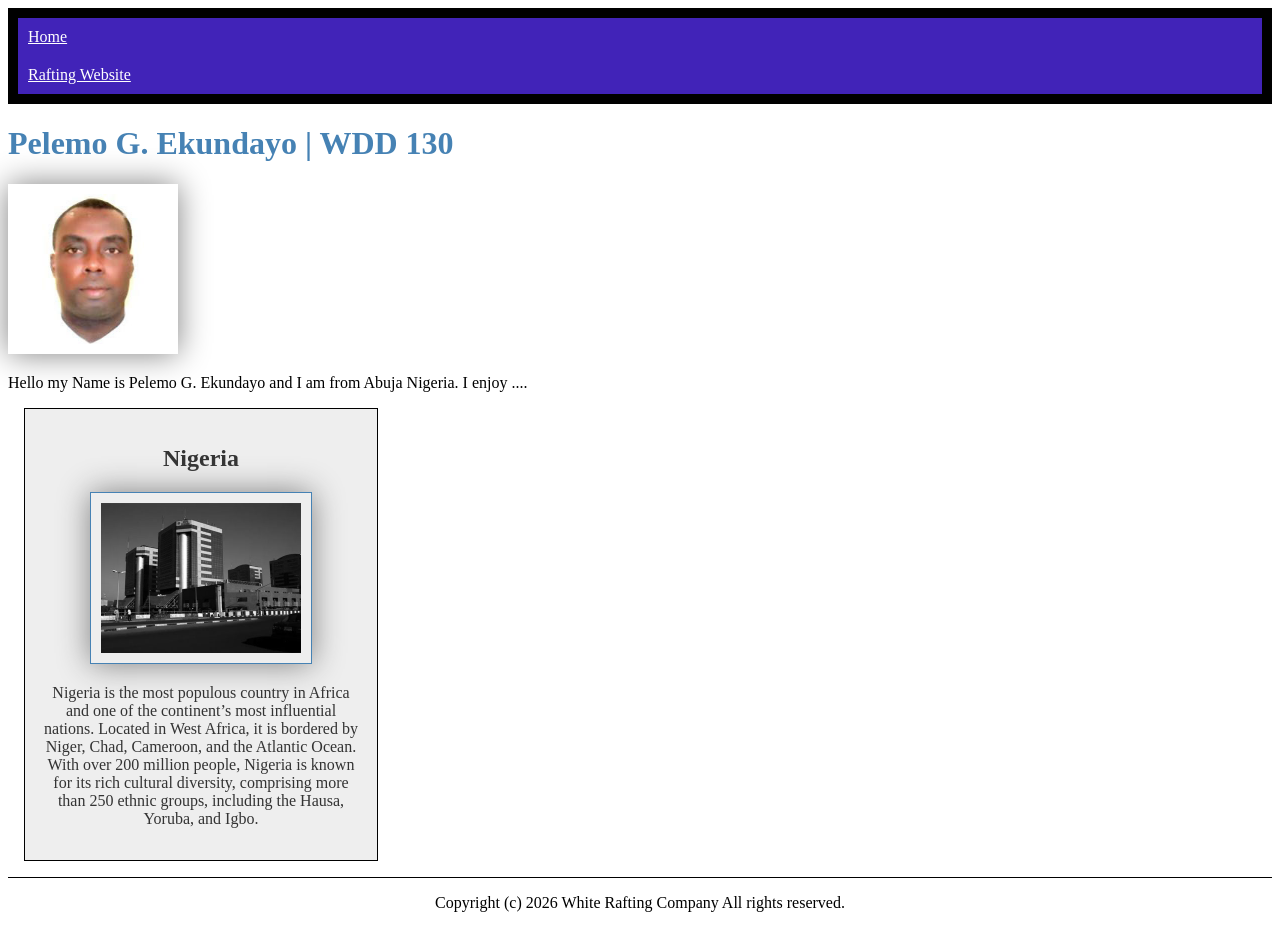
<file: index.html>
<!DOCTYPE html>
<html lang="en">

<head>
    <meta charset="UTF-8">
    <meta name="viewport" content="width=device-width, initial-scale=1.0">
    <title>WDD 130 | Pelemo G. Ekundayo</title>
    <meta name="description" content="Pelemo G. Ekundayo's BYU Pathway Course WDD 130 course home
    page">
    <meta name="author" content="Pelemo G. Ekundayo">
    <link rel="stylesheet" href="styles/styles.css">
</head>

<body>
    <header>
        <nav>
            <a href="#">Home</a>
            <a href="wwr/">Rafting Website</a>
        </nav>
    </header>
    <main>
        <h1>Pelemo G. Ekundayo | WDD 130</h1>
        <img src="images/profile.jpg" alt="Hello my Name is Pelemo G. Ekundayo" width="200">
        <p>Hello my Name is Pelemo G. Ekundayo and I am from Abuja Nigeria. I enjoy ....</p>
    </main>
    <aside>
        <h2>Nigeria</h2>
        <img src="images/abuja.jpg" alt="Abuja city">
        <p>Nigeria is the most populous country in Africa and one of the continent’s
            most influential nations. Located in West Africa, it is bordered by Niger, Chad,
            Cameroon, and the Atlantic Ocean. With over 200 million people, Nigeria is known for its
            rich cultural diversity, comprising more than 250 ethnic groups, including the Hausa,
            Yoruba, and Igbo.</p>

    </aside>
    <footer>
        <p>Copyright (c) 2026 White Rafting Company All rights reserved.</p>
    </footer>
</body>

</html>
</file>
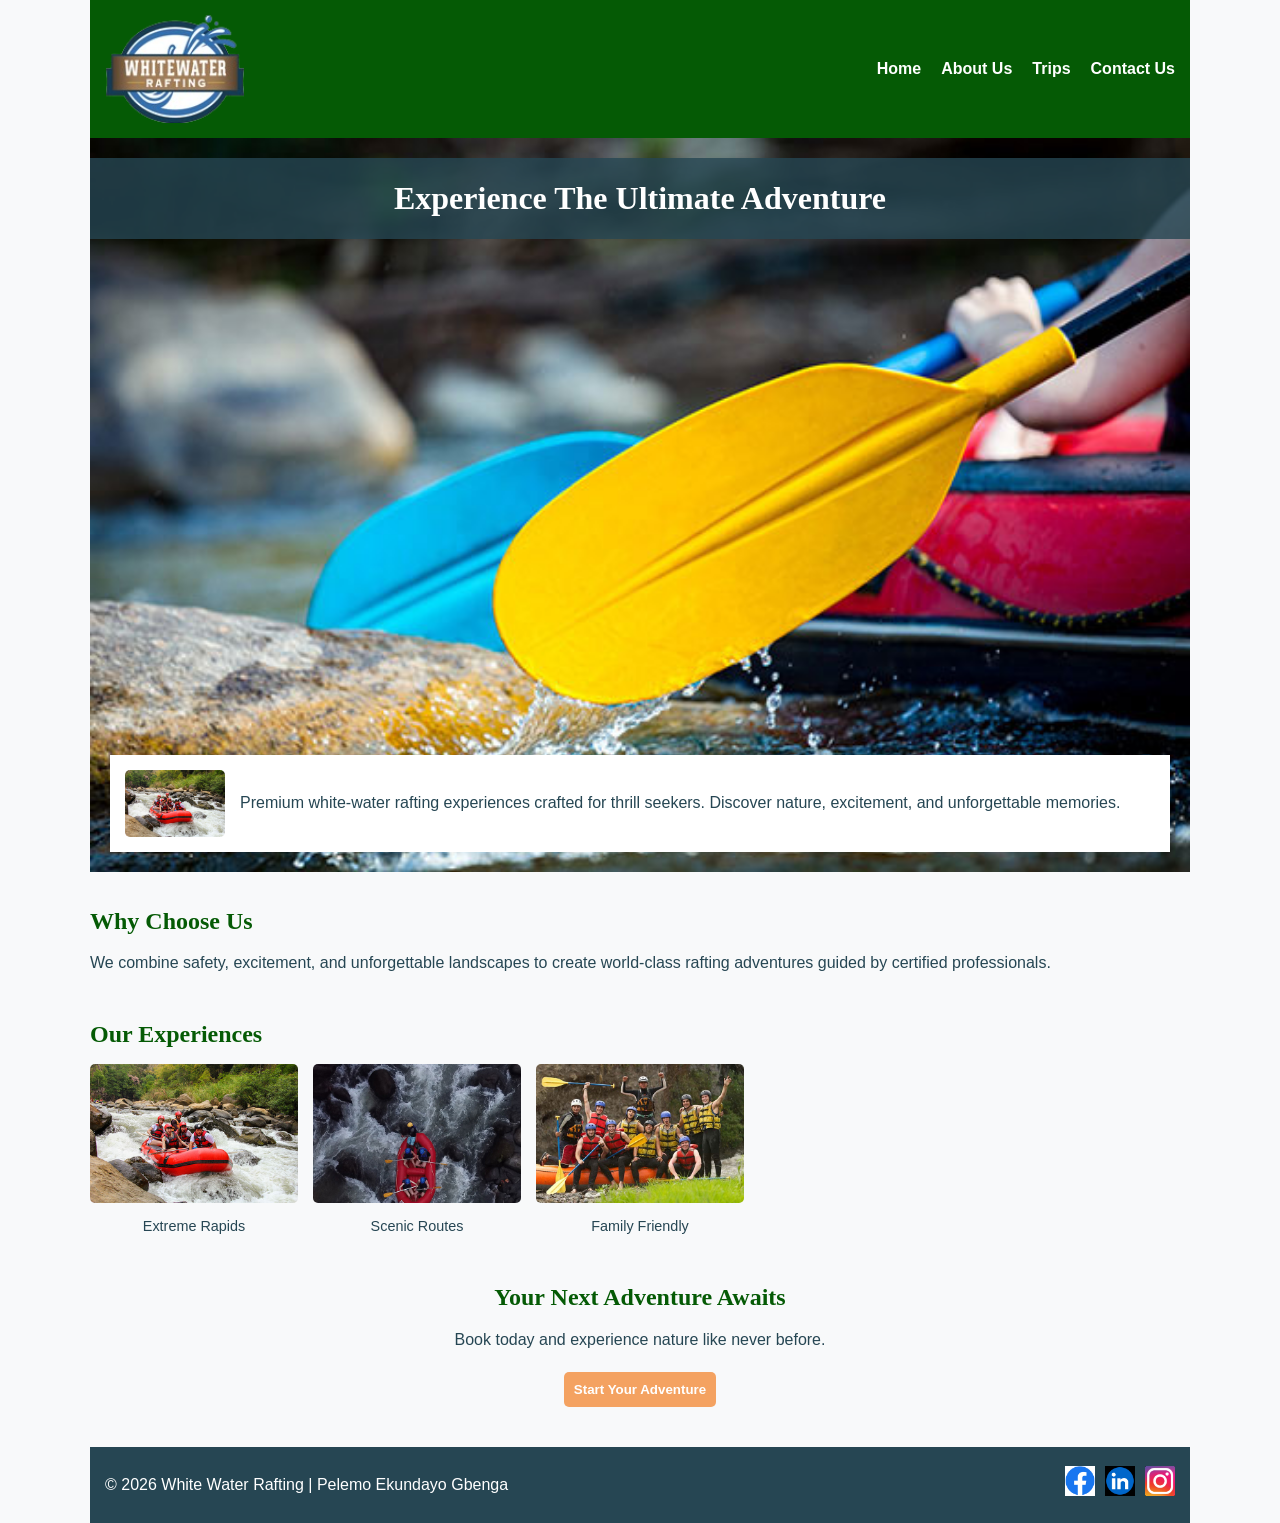
<file: wwr/index.html>
<!DOCTYPE html>
<html lang="en">

<head>
    <meta charset="UTF-8">
    <meta name="viewport" content="width=device-width, initial-scale=1.0">

    <title>Home | White Water Rafting</title>

    <meta name="description"
      content="Experience unforgettable white water rafting adventures with expert guides. Explore thrilling trips and breathtaking rivers.">
    <meta name="author" content="Pelemo Ekundayo Gbenga">

    <link rel="stylesheet" href="styles/rafting.css">
</head>

<body>

    <!-- ================= HEADER ================= -->
    <header class="site-header">

        <img src="images/logo.png" alt="White Water Rafting Company Logo" class="logo">

        <nav>
            <ul class="navigation">
                <li><a href="index.html">Home</a></li>
                <li><a href="about.html">About Us</a></li>
                <li><a href="trips.html">Trips</a></li>
                <li><a href="contact.html">Contact Us</a></li>
            </ul>
        </nav>

    </header>


    <!-- ================= MAIN ================= -->
    <main>

        <!-- HERO -->
        <div class="hero">

            <img src="images/hero.jpg" alt="Group enjoying white water rafting adventure">

            <h1>Experience The Ultimate Adventure</h1>

            <article>
                <img src="images/raft1.jpg" alt="Happy rafting participants smiling after trip">

                <p>
                    Premium white-water rafting experiences crafted for thrill seekers.
                    Discover nature, excitement, and unforgettable memories.
                </p>
            </article>

        </div>


        <!-- WHY CHOOSE US -->
        <section class="about-preview">

            <h2>Why Choose Us</h2>

            <p>
                We combine safety, excitement, and unforgettable landscapes to create
                world-class rafting adventures guided by certified professionals.
            </p>

        </section>


        <!-- FEATURES -->
        <section class="features">

            <h2>Our Experiences</h2>

            <div class="adventure-gallery">

                <figure>
                    <img src="images/raft1.jpg" alt="Rafting through powerful river rapids">
                    <figcaption>Extreme Rapids</figcaption>
                </figure>

                <figure>
                    <img src="images/raft2.jpg" alt="Rafting through scenic mountain river">
                    <figcaption>Scenic Routes</figcaption>
                </figure>

                <figure>
                    <img src="images/raft3.jpg" alt="Family enjoying safe rafting experience">
                    <figcaption>Family Friendly</figcaption>
                </figure>

            </div>

        </section>


        <!-- CTA -->
        <section class="cta">

            <h2>Your Next Adventure Awaits</h2>

            <p>Book today and experience nature like never before.</p>

            <a href="trips.html">
                <button>Start Your Adventure</button>
            </a>

        </section>

    </main>


    <!-- ================= FOOTER ================= -->
    <footer>

        <p>© 2026 White Water Rafting | Pelemo Ekundayo Gbenga</p>

        <nav class="socialmedia">
            <a href="#"><img src="images/facebook.jpg" alt="Visit our Facebook page"></a>
            <a href="#"><img src="images/linkedin.jpg" alt="Visit our LinkedIn page"></a>
            <a href="#"><img src="images/instagram.jpg" alt="Visit our Instagram page"></a>
        </nav>

    </footer>

</body>

</html>
</file>
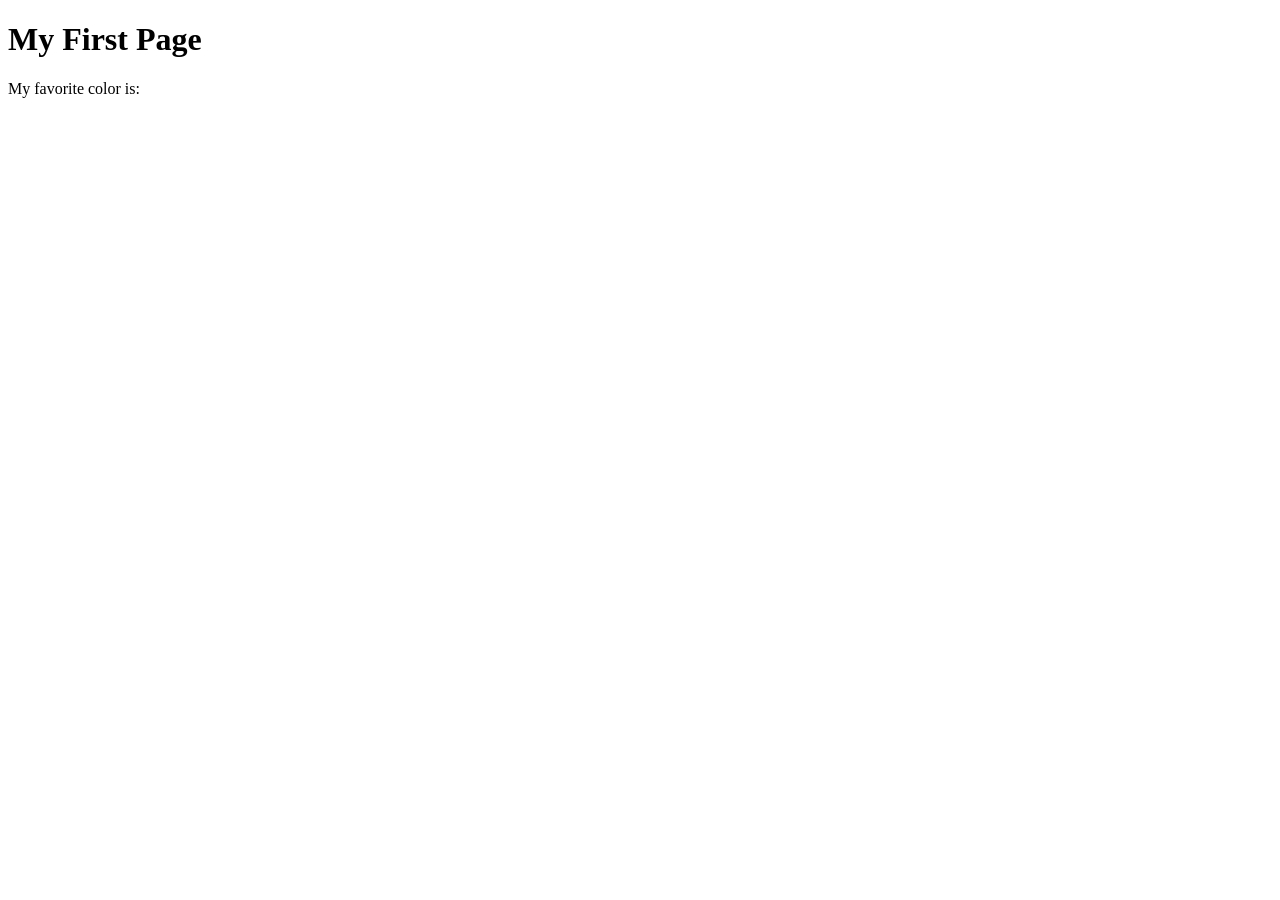
<file: week01/first-page.html>
<!DOCTYPE html>
<html lang="en">
<head>
    <meta charset="UTF-8">
    <meta name="viewport" content="width=device-width, initial-scale=1.0">
    <title>My First Page</title>
</head>
<body>
    <h1>My First Page</h1>
    <p>My favorite color is: </p>
</body>
</html>
</file>
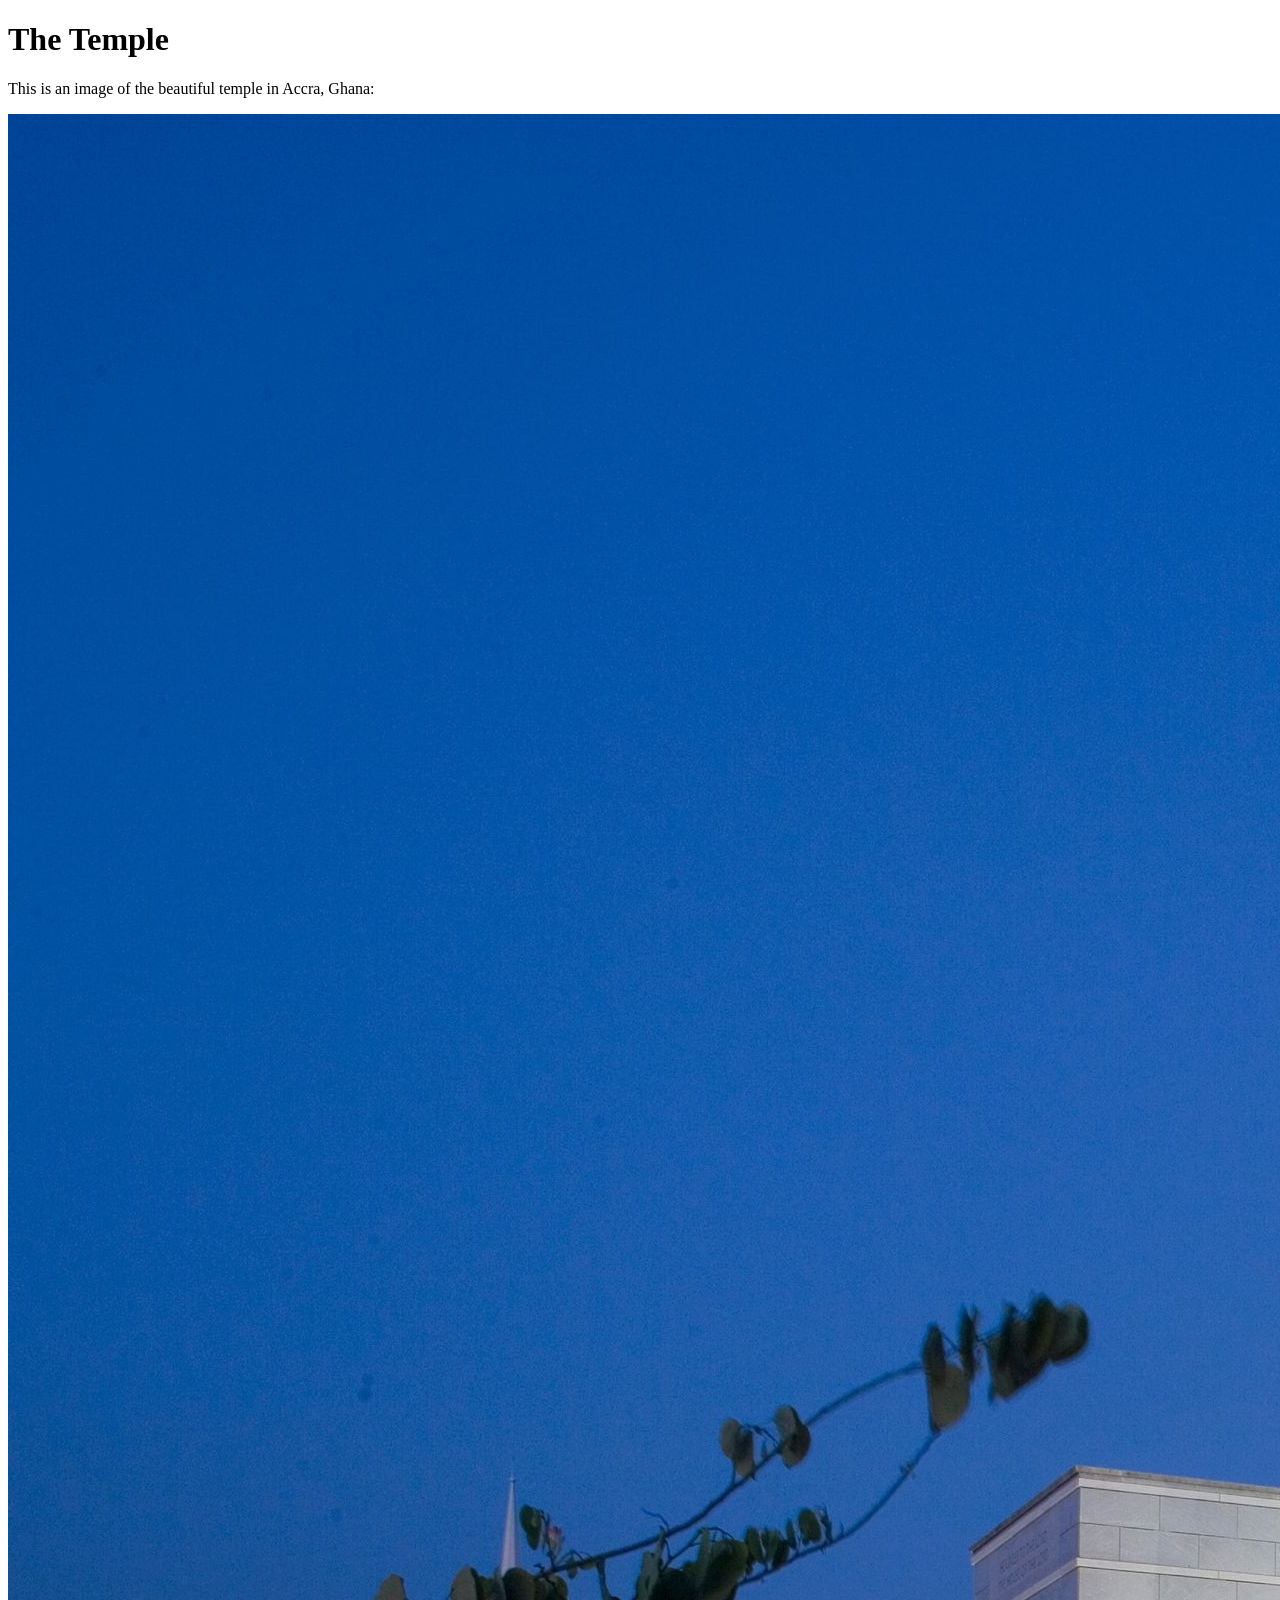
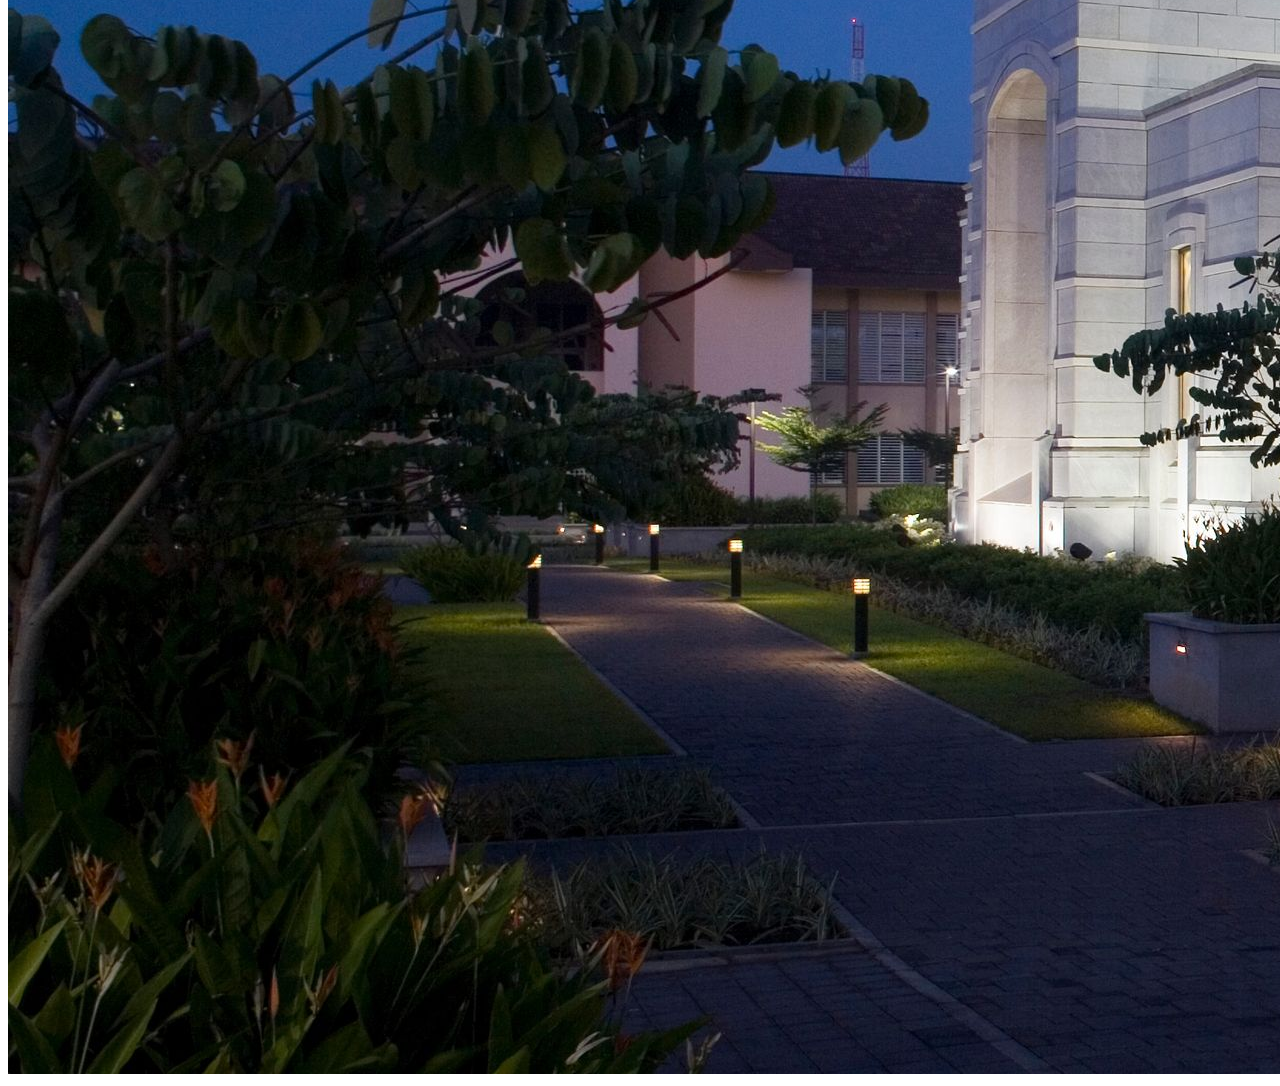
<file: week01/images.html>
<!DOCTYPE html>
<html lang="en">
<head>
    <meta charset="UTF-8">
    <meta name="viewport" content="width=device-width, initial-scale=1.0">
    <title>Temple Image</title>
</head>
<body>
    <h1>The Temple</h1>
    <p>This is an image of the beautiful temple in Accra, Ghana:</p>
    <img src="images/temple-large.jpeg" alt="The Accra Ghana Temple">
    
</body>
</html>
</file>
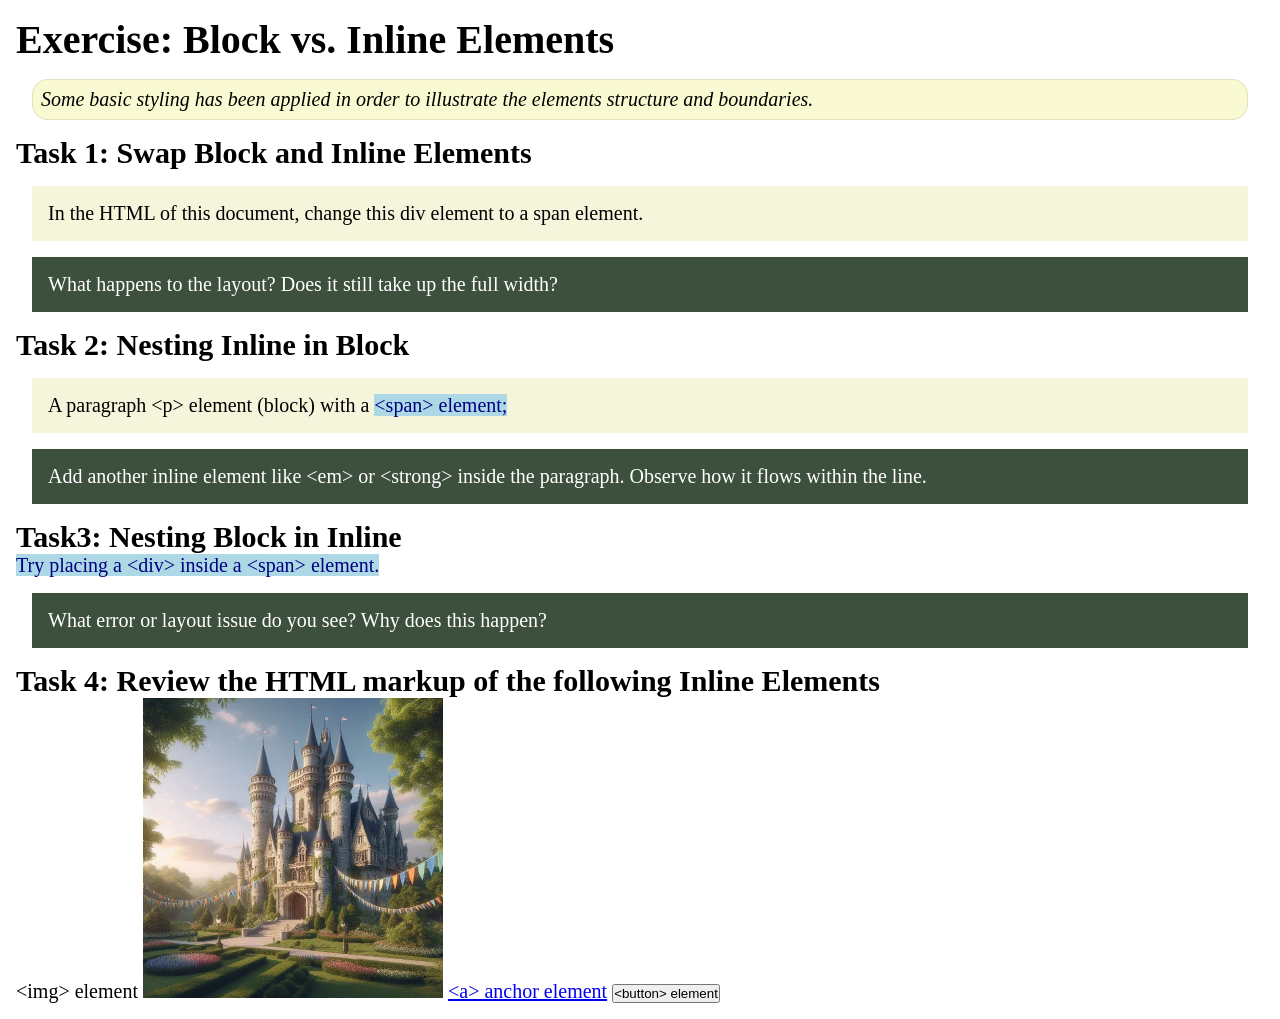
<file: week02/block-vs-inline.html>
<!DOCTYPE html>
<html lang="en">

<head>
    <meta charset="UTF-8">
    <meta name="viewport" content="width=device-width, initial-scale=1.0">
    <title>Exercise: Block vs. Inline Elements</title>
    <link rel="stylesheet" href="styles/block-vs-inline.css">
</head>

<body>
    <main>
        <h1>Exercise: Block vs. Inline Elements</h1>
        <p class="note">Some basic styling has been applied in order to illustrate the elements structure and
            boundaries.</p>

        <h2>Task 1: Swap Block and Inline Elements</h2>
        <div>In the HTML of this document, change this div element to a span element.</div>

        <p class="question">What happens to the layout? Does it still take up the full width?</p>

        <h2>Task 2: Nesting Inline in Block</h2>
        <p>A paragraph &lt;p&gt; element (block) with a <span>&lt;span&gt; element;</span></p>
        <p class="question">Add another inline element like &lt;em&gt; or &lt;strong&gt; inside the paragraph. Observe
            how it flows within the line.</p>

        <h2>Task3: Nesting Block in Inline</h2>
        <span>Try placing a &lt;div&gt; inside a &lt;span&gt; element.</span>
            <p class="question">What error or layout issue do you see? Why does this happen?</p>


            <h2>Task 4: Review the HTML markup of the following Inline Elements</h2>
        &lt;img&gt; element
        <img src="images/castle.webp" alt="placeholder image (images are inline)" width="300" height="300">
        <a href="https://churchofjesuschrist.org">&lt;a&gt; anchor element</a>
        <button type="button">&lt;button&gt; element</button>
    </main>
</body>

</html>
</file>
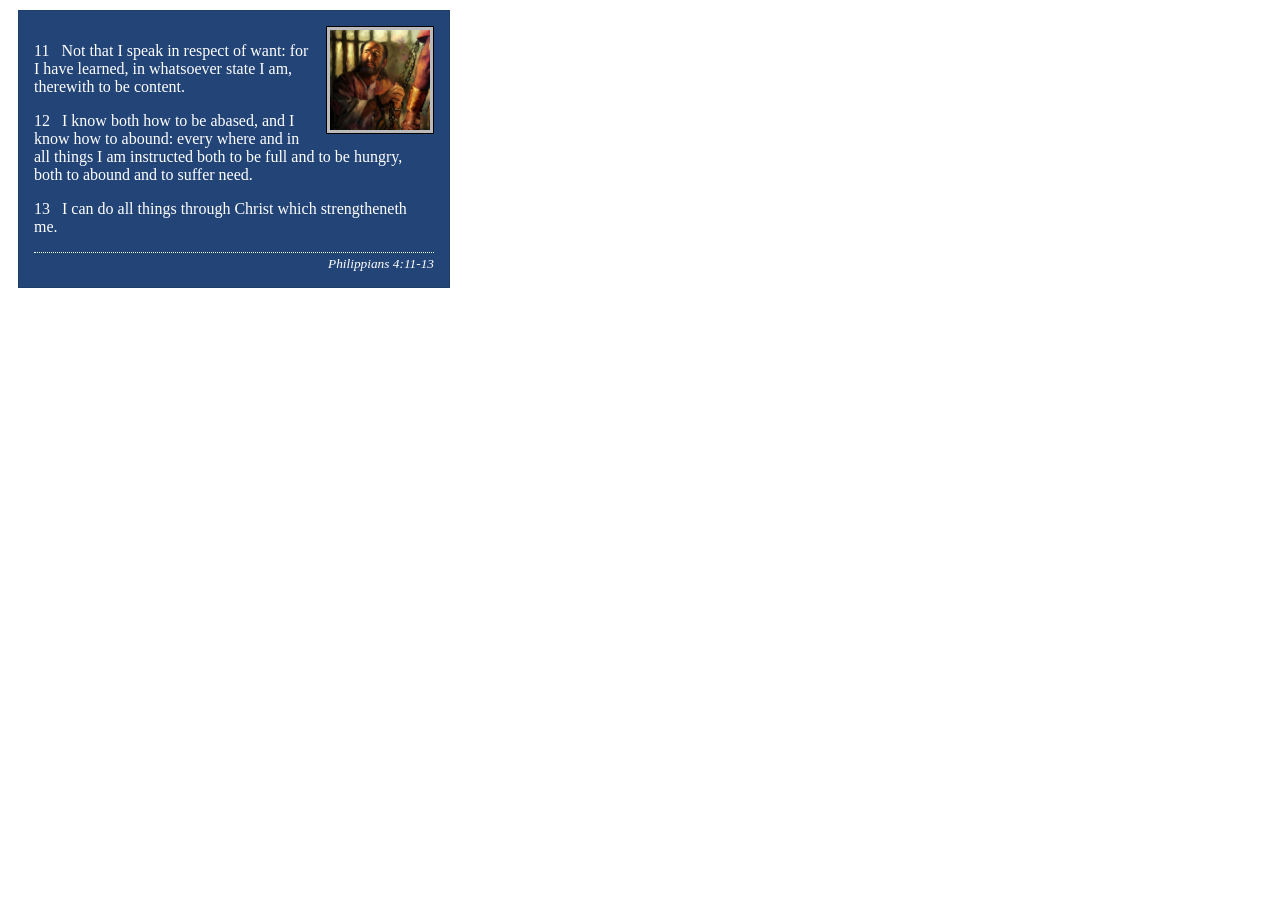
<file: week02/box-model-solution.html>
<!DOCTYPE html>
<html lang="en">
<head>
    <meta charset="UTF-8">
    <meta name="viewport" content="width=device-width, initial-scale=1.0">
    <title>Box Model Activity</title>
    <link rel="stylesheet" href="styles/box-model-solution.css">
</head>
<body>
    <main>
        <div class="callout">
            <img src="images/apostle-paul-imprisoned.webp" alt="Paul the Apostle - Imprisoned in Rome" width="200" height="200">
            <blockquote>
                <p>11 &nbsp; Not that I speak in respect of want: for I have learned, in whatsoever state I am, therewith to be content.</p>
                <p>12 &nbsp; I know both how to be abased, and I know how to abound: every where and in all things I am instructed both to be full and to be hungry, both to abound and to suffer need.</p>
                <p>13 &nbsp; I can do all things through Christ which strengtheneth me.</p>
            </blockquote>
            <cite>Philippians 4:11-13</cite>
        </div>
    </main>
</body>
</html>
</file>
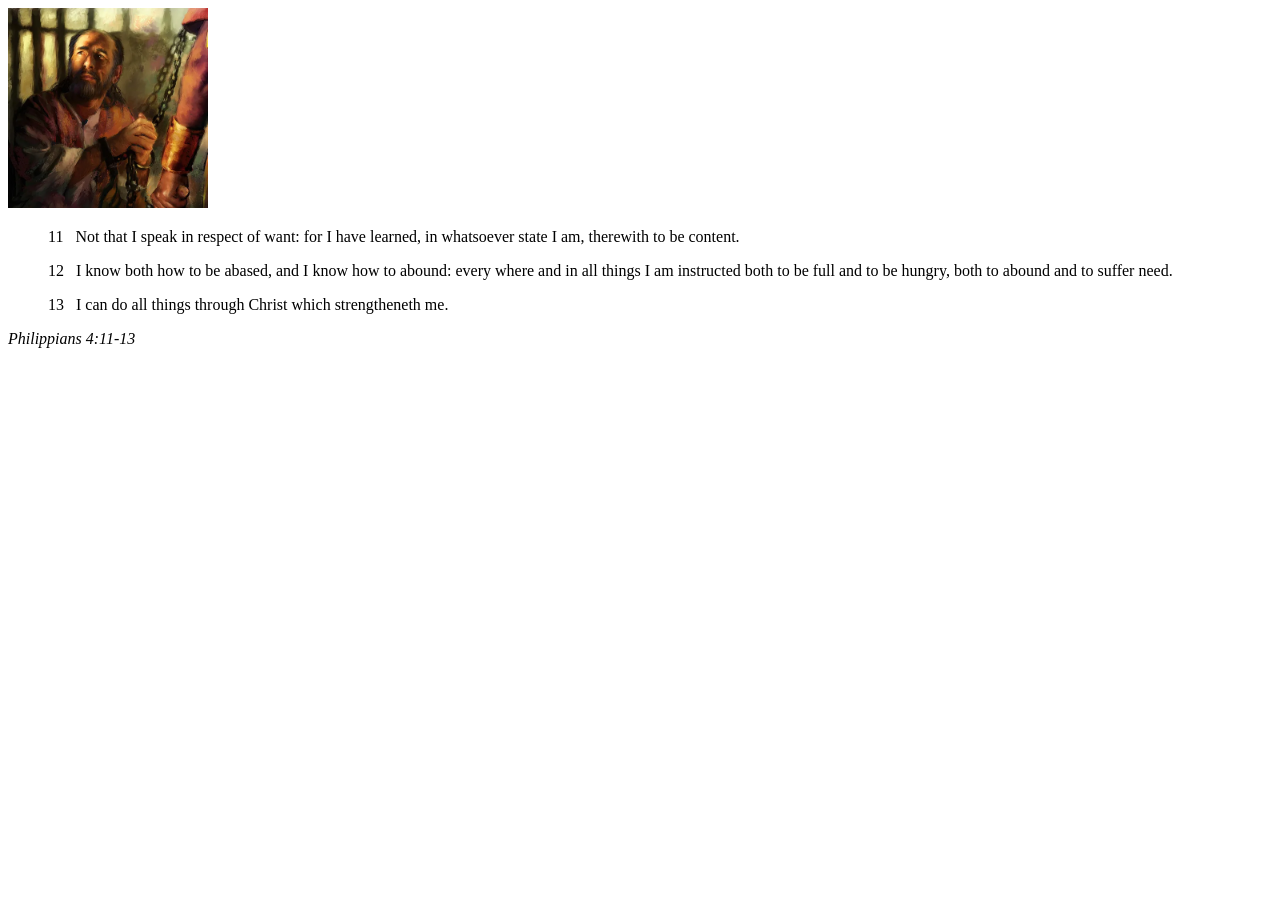
<file: week02/box-model.html>
<!DOCTYPE html>
<html lang="en">
<head>
    <meta charset="UTF-8">
    <meta name="viewport" content="width=device-width, initial-scale=1.0">
    <title>Box Model Activity</title>
</head>
<body>
    <main>
        <div class="callout">
            <img src="images/apostle-paul-imprisoned.webp" alt="Paul the Apostle - Imprisoned in Rome" width="200" height="200">
            <blockquote>
                <p>11 &nbsp; Not that I speak in respect of want: for I have learned, in whatsoever state I am, therewith to be content.</p>
                <p>12 &nbsp; I know both how to be abased, and I know how to abound: every where and in all things I am instructed both to be full and to be hungry, both to abound and to suffer need.</p>
                <p>13 &nbsp; I can do all things through Christ which strengtheneth me.</p>
            </blockquote>
            <cite>Philippians 4:11-13</cite>
        </div>
    </main>
</body>
</html>
</file>
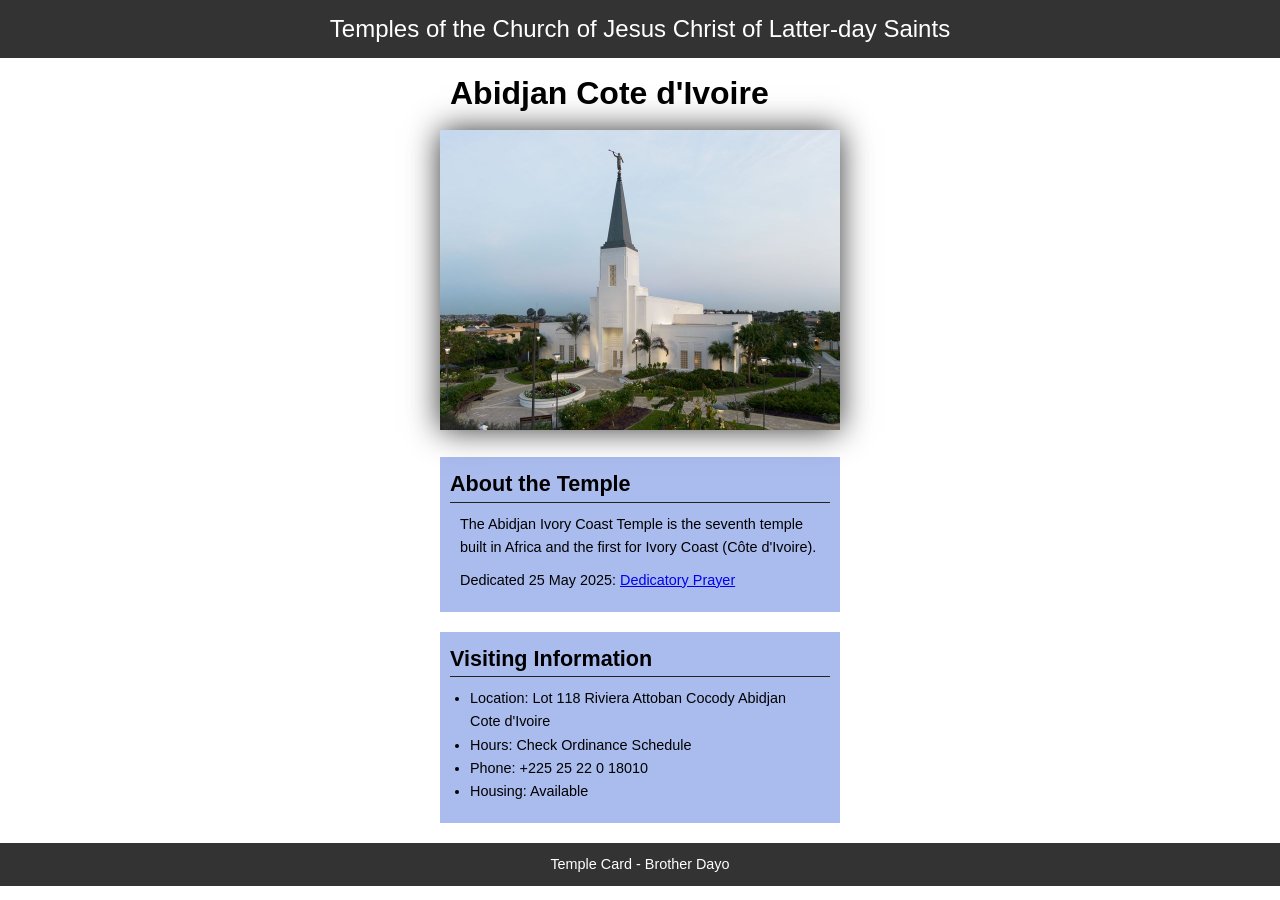
<file: week02/temple.html>
<!DOCTYPE html>
<html lang="en">

<head>
    <meta charset="UTF-8">
    <meta name="viewport" content="width=device-width, initial-scale=1.0">
    <title>Temple Card - Abidjan Cote d'Ivoire</title>
    <link rel="stylesheet" href="temple.css">
</head>

<body>
    <header>
        <p>Temples of the Church of Jesus Christ of Latter-day Saints</p>
    </header>
    <main>
        <h1>Abidjan Cote d'Ivoire</h1>
        <picture>
            <img src="images/abidjan-ivory-coast.jpeg" alt="Abidjan Cote d'Ivoire Temple">
        </picture>
        <section>
            <h2>About the Temple</h2>
            <p>The Abidjan Ivory Coast Temple is the seventh temple built in Africa and the first
                for Ivory Coast (Côte
                d'Ivoire).</p>
            <p>Dedicated 25 May 2025: <a
                  href="https://www.churchofjesuschrist.org/temples/dedicatory-prayer/abidjan-ivory-coast-temple/2025-05-25?lang=eng"
                  target="_blank" rel="noopener noreferrer">Dedicatory Prayer</a></p>
        </section>
        <section>
            <h2>Visiting Information</h2>
            <ul>
                <li>Location: Lot 118 Riviera Attoban Cocody Abidjan Cote d'Ivoire</li>
                <li>Hours: Check Ordinance Schedule</li>
                <li>Phone: +225 25 22 0 18010</li>
                <li>Housing: Available</li>
            </ul>
        </section>
    </main>
    <footer>
        <p>Temple Card - Brother Dayo</p>
    </footer>
</body>

</html>
</file>
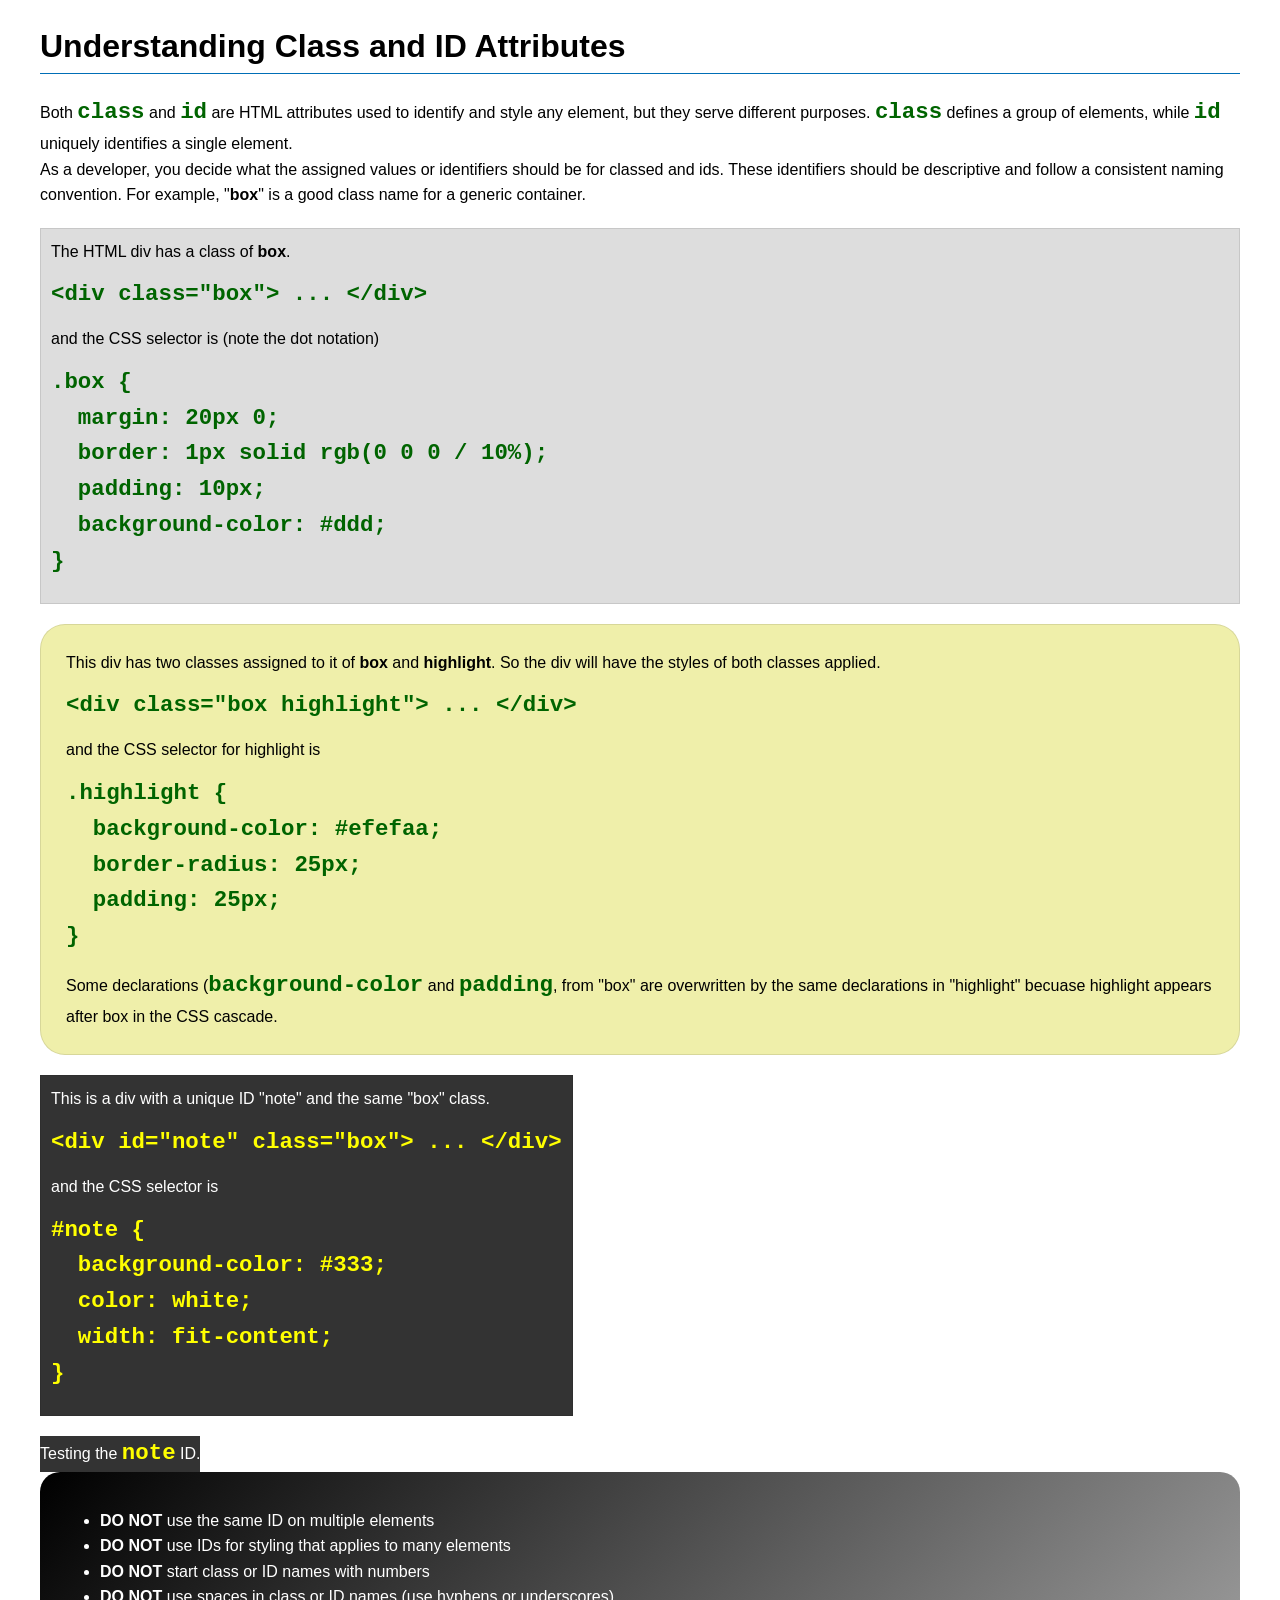
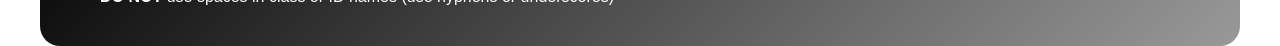
<file: week03/class-and-id.html>
<!DOCTYPE html>
<html lang="en">

<head>
    <meta charset="UTF-8">
    <meta name="viewport" content="width=device-width, initial-scale=1.0">
    <title>Class vs ID Attributes</title>
    <link rel="stylesheet" href="styles/class-and-id.css">
</head>

<body>
    <h1>Understanding Class and ID Attributes</h1>
    <p>Both <code>class</code> and <code>id</code> are HTML attributes used to identify and style any element, but they
        serve different purposes. <code>class</code> defines a group of elements, while <code>id</code> uniquely
        identifies a single element.</p>
    <p>As a developer, you decide what the assigned values or identifiers should be for classed and ids. These
        identifiers should be
        descriptive and follow a consistent naming convention. For example, "<strong>box</strong>" is a good class name
        for a generic container.</p>
    <div class="box">
        <p>The HTML div has a class of <strong>box</strong>.</p>
        <pre><code class="html">&lt;div class="box"&gt; ... &lt;/div&gt;</code></pre>
        and the CSS selector is (note the dot notation)
        <pre><code class="css">.box {
  margin: 20px 0;
  border: 1px solid rgb(0 0 0 / 10%);
  padding: 10px;
  background-color: #ddd; 
}</code></pre>
    </div>

    <div class="box highlight">
        <p>This div has two classes assigned to it of <strong>box</strong> and <strong>highlight</strong>. So the div
            will have the styles of both classes applied.</p>
        <pre><code class="html">&lt;div class="box highlight"&gt; ... &lt;/div&gt;</code></pre>
        and the CSS selector for highlight is
        <pre><code class="css">.highlight {
  background-color: #efefaa;
  border-radius: 25px;
  padding: 25px;
}</code></pre>
<p>Some declarations (<code>background-color</code> and <code>padding</code>, from "box" are overwritten by the same declarations in "highlight" becuase highlight appears after box in the CSS cascade.</p>
    </div>

    <div id="note" class="box">
        <p>This is a div with a unique ID "note" and the same "box" class.</p>
        <pre><code class="html">&lt;div id="note" class="box"&gt; ... &lt;/div&gt;</code></pre>
        and the CSS selector is
        <pre><code class="css">#note {
  background-color: #333;
  color: white;
  width: fit-content;
}</code></pre>
    </div>

    <div id="note">
        <p>Testing the <code>note</code> ID.</p>
    </div>

    <section id="best-practice">
        <ul>
            <li><strong>DO NOT</strong> use the same ID on multiple elements</li>
            <li><strong>DO NOT</strong> use IDs for styling that applies to many elements</li>
            <li><strong>DO NOT</strong> start class or ID names with numbers</li>
            <li><strong>DO NOT</strong> use spaces in class or ID names (use hyphens or underscores)</li>
        </ul>
    </section>




</body>

</html>
</file>
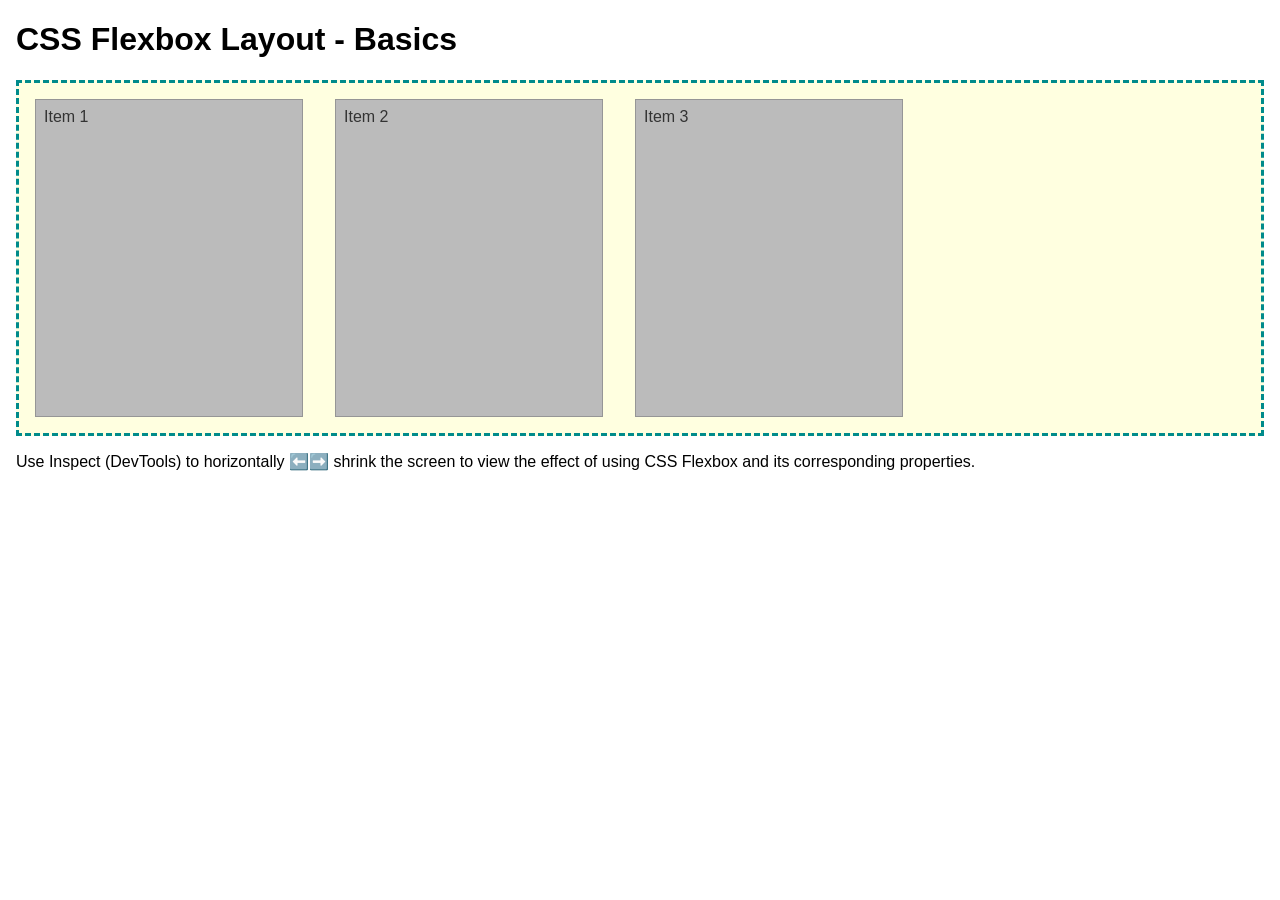
<file: week04/flexbox-layout.html>
<!DOCTYPE html>
<html lang="en">
<head>
    <meta charset="UTF-8">
    <meta name="viewport" content="width=device-width, initial-scale=1.0">
    <title>CSS Flexbox Layout - Basics</title>
    <link rel="stylesheet" href="styles/flexbox.css">
</head>
<body>
    <main>
        <h1>CSS Flexbox Layout - Basics</h1>
        <div class="flex-container">
            <div class="flex-item item1">Item 1</div>
            <div class="flex-item item2">Item 2</div>
            <div class="flex-item item3">Item 3</div>
        </div>
        <p>Use Inspect (DevTools) to horizontally ⬅️➡️ shrink the screen to view the effect of using CSS Flexbox and its corresponding properties.</p>
    </main>
</body>
</html>
</file>
<file: styles/styles.css>
nav {
    background-color: #000;
    padding: 10px;
}

nav a {
    color: white;
    padding: 10px;
    display: block;
    background-color: rgb(65, 35, 184);
}

h1 {
    color: steelblue;
}

img {
    width: 200%;
    height: auto;
    border: 1px solid steelblue;
    padding: 10px;
    box-shadow: 0 0 30px grey;

}

main img {
    width: 150px;
    height: auto;
    border: 1px;
    padding: 10px;
    box-shadow: 0 0 30px grey;
}

p {
    padding: 0;
}

main {
    max-width: 1200px;

}

aside {
    width: 20em;
    margin: 1em;
    border: 1px solid rgb(0, 0, 0.2);
    padding: 1em;
    background-color: #eee;
    color: #333;
    text-align: center;

}

aside img {
    width: 200px;
    height: auto;
}

footer {
    margin-top: 1em;
    border-top: 1px solid #000;
    text-align: center;

}
</file>
<file: wwr/styles/rafting.css>
/* ================= ROOT VARIABLES ================= */
:root {
    --primary-color: #055a05;
    --secondary-color: #f4a261;
    --accent1-color: #264653;
    --accent2-color: #e9c46a;

    --primary: #0b6e4f;
    --dark: #1d3557;
    --light: #f8f9fa;
    --white: #ffffff;

    --heading-font: "Georgia", serif;
    --body-font: Arial, Helvetica, sans-serif;
}

/* ================= RESET ================= */
* {
    margin: 0;
    padding: 0;
    box-sizing: border-box;
}

/* ================= BASE ================= */
body {
    font-family: var(--body-font);
    color: var(--accent1-color);
    background-color: var(--light);
    line-height: 1.6;
}

header,
main,
footer {
    max-width: 1100px;
    margin: 0 auto;
}

/* ================= TYPOGRAPHY ================= */
h1,
h2 {
    font-family: var(--heading-font);
    color: var(--primary-color);
}

h1 {
    font-size: 2rem;
}

h2 {
    margin-bottom: 10px;
}

p {
    margin: 10px 0;
}

/* ================= HEADER ================= */
.site-header {
    display: grid;
    grid-template-columns: auto 1fr;
    align-items: center;
    padding: 15px;
    background: var(--primary-color);
}

.logo {
    width: 140px;
}

/* ================= NAVIGATION ================= */
.navigation {
    display: flex;
    justify-content: flex-end;
    gap: 20px;
    list-style: none;
}

.navigation a {
    text-decoration: none;
    color: var(--white);
    font-weight: bold;
}

.navigation a:hover {
    color: var(--accent2-color);
}

/* ================= HERO ================= */
.hero {
    position: relative;
    margin-bottom: 30px;
}

.hero img {
    width: 100%;
    height: auto;
    display: block;
}

.hero h1 {
    position: absolute;
    top: 20px;
    width: 100%;
    text-align: center;
    background: rgba(38, 70, 83, 0.8);
    color: var(--white);
    padding: 15px;
}

.hero article {
    position: absolute;
    bottom: 20px;
    left: 20px;
    right: 20px;
    background: var(--white);
    padding: 15px;
    display: flex;
    align-items: center;
    gap: 15px;
}

.hero article img {
    width: 100px;
    border-radius: 5px;
}

.main h1 {
    position: absolute;
}

/* ================= HISTORY ================= */
.history {
    margin: 40px 0;
}

.history-grid {
    display: grid;
    grid-template-columns: 1fr 200px 1fr;
    gap: 20px;
    align-items: center;
}

.history-grid img {
    width: 100%;
    border-radius: 5px;
}

/* ================= ADVENTURES ================= */
.adventures {
    margin: 40px 0;
}

.adventure-gallery {
    display: grid;
    grid-template-columns: repeat(5, 1fr);
    gap: 15px;
}

.adventure-gallery img {
    width: 100%;
    border-radius: 5px;
}

.adventure-gallery figcaption {
    text-align: center;
    font-size: 0.9rem;
    margin-top: 5px;
}

/* ============== CTA ==============*/
.cta {
    text-align: center;
    margin: 40px 0;
}

.cta button {
    margin-top: 10px;
}

.features {
    margin: 40px 0;
}

.newsletter {
    margin: 40px 0;
    text-align: center;
}

.newsletter form {
    max-width: 400px;
    margin: 0 auto;
}

.trip-grid {
    display: grid;
    grid-template-columns: repeat(3, 1fr);
    gap: 20px;
}

.trip-card {
    border: 1px solid #ddd;
    border-radius: 8px;
    padding: 15px;
    background: var(--white);
}

.trip-card img {
    width: 100%;
    border-radius: 5px;
    margin-bottom: 10px;
}

.trip-table {
    margin: 40px 0;
}

table {
    width: 100%;
    border-collapse: collapse;
}

th,
td {
    border: 1px solid #ccc;
    padding: 10px;
    text-align: center;
}

th {
    background: var(--primary-color);
    color: var(--white);
}

/* ================= CONTACT PAGE ================= */
.company-info {
    text-align: center;
    margin: 30px 0;
}

.contact-grid {
    display: grid;
    grid-template-columns: 1fr 1fr;
    gap: 20px;
}

.map iframe {
    width: 100%;
    height: 350px;
    border: none;
}

.contact-form {
    display: flex;
    flex-direction: column;
    gap: 10px;
}

.contact-form input,
.contact-form textarea {
    padding: 10px;
    border: 1px solid #ccc;
    border-radius: 5px;
}

fieldset {
    border: none;
}

.checkbox {
    display: flex;
    gap: 8px;
    align-items: center;
}

button {
    padding: 10px;
    background: var(--secondary-color);
    color: var(--white);
    border: none;
    border-radius: 5px;
    cursor: pointer;
    font-weight: bold;
}

button:hover {
    background: var(--primary);
}

/* ================= EMPLOYEES ================= */
.employees {
    margin: 40px 0;
    padding: 20px;
    border: 1px solid #ddd;
}

.employee-gallery {
    display: flex;
    justify-content: space-around;
    margin-top: 20px;
}

.employee-gallery img {
    width: 120px;
    height: 120px;
    object-fit: cover;
    border-radius: 50%;
}

/* ================= FOOTER ================= */
footer {
    display: flex;
    justify-content: space-between;
    align-items: center;
    background: var(--accent1-color);
    color: var(--white);
    padding: 15px;
    margin-top: 40px;
}

.socialmedia {
    display: flex;
    gap: 10px;
}

.socialmedia a {
    text-decoration: none;
}

.socialmedia img {
    width: 30px;
}

/* ================= RESPONSIVE ================= */
@media (max-width: 768px) {

    .site-header {
        grid-template-columns: 1fr;
        text-align: center;
    }

    .navigation {
        justify-content: center;
        flex-wrap: wrap;
    }

    .hero article {
        position: static;
        flex-direction: column;
        text-align: center;
    }

    .history-grid {
        grid-template-columns: 1fr;
    }

    .adventure-gallery {
        grid-template-columns: repeat(2, 1fr);
    }

    .contact-grid {
        grid-template-columns: 1fr;
    }

    .employee-gallery {
        flex-direction: column;
        align-items: center;
        gap: 15px;
    }
}
</file>
<file: week02/styles/block-vs-inline.css>
* {
    margin: 0;
    padding: 0;
}

body {
    font-size: 20px;
    margin: 1rem;
}

p,
div {
    background-color: beige;
    margin: 1rem;
    padding: 1rem;
}

span {
    color: navy;
    background-color: lightblue;
}

code {
    margin: 0;
    padding: 0;
    color: green;
    font-size: 1.2rem;
}

.note {
    font-style: italic;
    background-color: lightgoldenrodyellow;
    border-radius: 1rem;
    border: 1px solid rgb(0 0 0 / 10%);
    margin: 1rem;
    padding: .5rem;
}

.question {
    background-color: #3d503d;
    color: #fff;
}
</file>
<file: week02/styles/box-model-solution.css>
.callout {
    max-width: 400px;
    margin: 10px;
    border: 1px solid rgba(0, 0, 0, .1);
    padding: 15px;
    background-color: #247;
    color: #fff;
}

.callout img {
    float: right;
    margin: 0 0 10px 15px;
    border: 1px solid #000;
    padding: 3px;
    background-color: #bbb;
    width: 100px;
    height: auto;

}

blockquote {
    margin: 0;
}

cite {
    display: block;
    border-top: 1px dotted #fff;
    padding-top: 3px;
    text-align: right;
    font-size: smaller;
}
</file>
<file: week02/temple.css>
* {
    margin: 0;
    padding: 0;

}

body {
    font-family: Arial, sans-serif;
    line-height: 1.6;
}

header,
footer {
    background-color: #333;
    color: #fff;
    padding: 10px;
    text-align: center;
    font-size: 1.5rem;
}

main {
    width: 400px;
    margin: 0 auto
}

h1 {
    margin: 10px;
    text-align: centre;
}

h2 {
    border-bottom: 1px solid #222;
}

img {
    width: 100%;
    height: auto;
    box-shadow: 0 0 30px #333;
}

section {
    margin: 20px 0;
    border: 1px solid rgb(0 0 0, / 10%);
    padding: 10px;
    background-color: #abe;
    font-size: .9rem;
}

section p {
    margin: 10px;
}

ul {
    margin: 10px 20px;
}

footer {
    font-size: .9rem;
}
</file>
<file: week03/styles/class-and-id.css>
body {
    font-family: Arial, sans-serif;
    line-height: 1.6;
    margin: 0;
    padding: 0 40px;
}

h1 {
    border-bottom: 1px solid rgb(0 110 182);
    padding-bottom: 0;
}



p {
    margin: 0;
}

code {
    color: darkgreen;
    font-weight: 700;
    font-size: 1.4rem;
}

/* Class examples - can be reused */

.box {
    margin: 20px 0;
    border: 1px solid rgb(0 0 0 / 10%);
    padding: 10px;
    background-color: #ddd; /* this is shorthand for #dddddd */
}

.highlight {
    background-color: #efefaa;
    border-radius: 25px;
    padding: 25px;
}

/* ID examples - should be unique */

#note {
    background-color: #333;
    color: white;
    width: fit-content;
}

#note code {
    color: yellow;
}

#best-practice {
    background: linear-gradient(135deg, #000 0%, #999 100%);
    color: white;
    border-radius: 20px;
    padding: 20px
}
</file>
<file: week04/styles/flexbox.css>
body {
    font-family: Helvetica, Arial, sans-serif;
    margin: 1rem;
}

.flex-container {
    border: 3px dashed darkcyan;
    background-color: lightyellow;
    display: flex;
    flex-wrap: wrap;
}

.flex-item {
    width: 250px;
    margin: 1rem;
    border: 1px solid rgb(0 0 0 / 20%);
    padding: 0.5rem;
    background-color: #bbb;
    color: #333;
}

.item1 {
    min-height: 100px;
}

.item2 {
    min-height: 200px;
}

.item3 {
    min-height: 300px;
}
</file>
